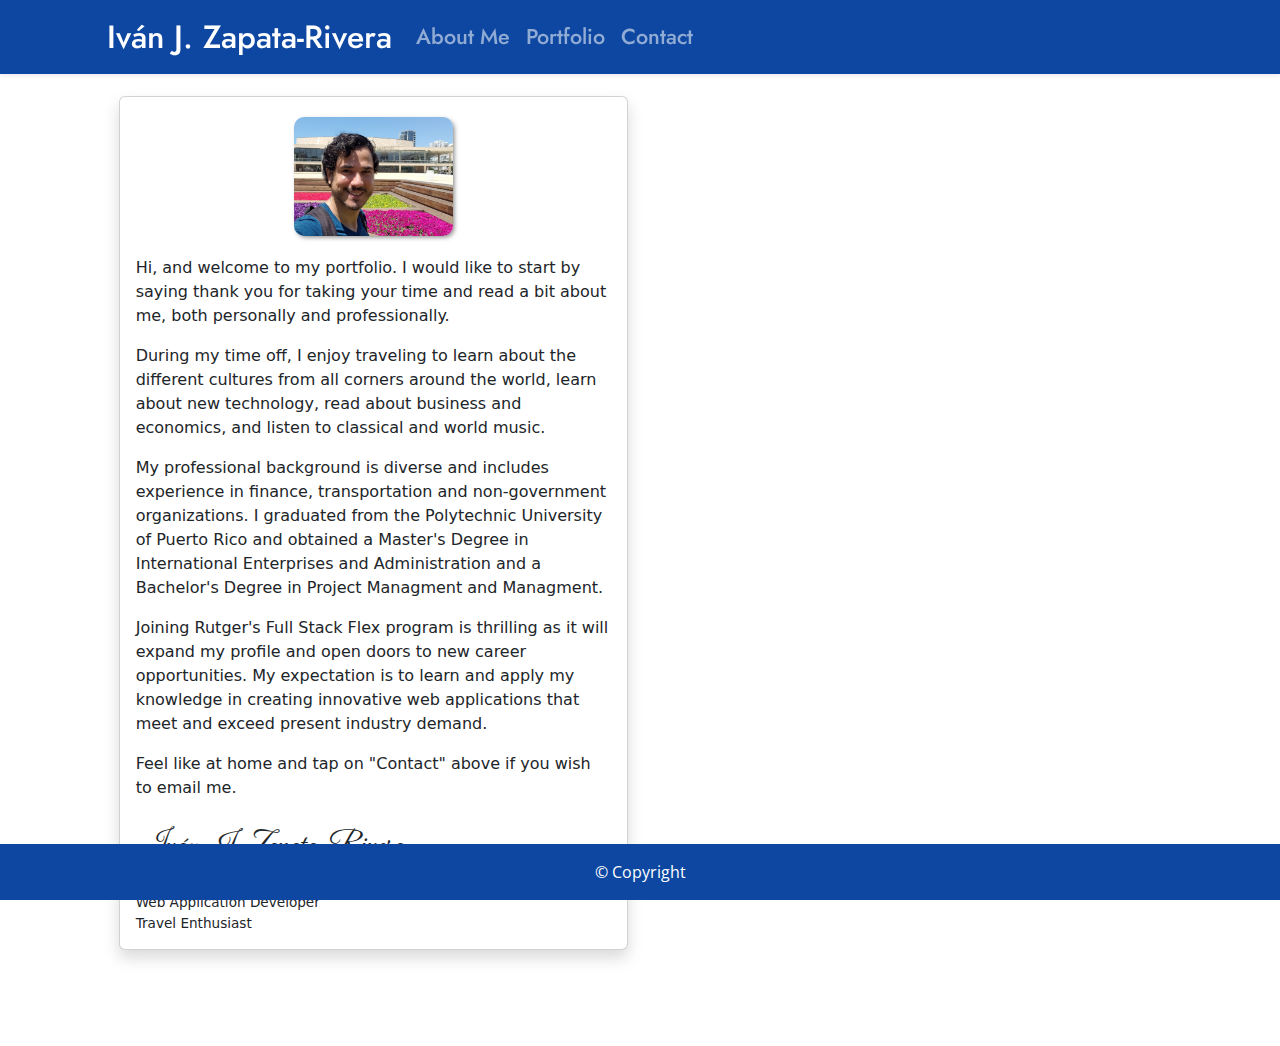
<file: index.html>
<!DOCTYPE html>
<html lang="en">

<head>

    <!-- Meta tags -->
    <meta charset="UTF-8">
    <meta name="viewport" content="width=device-width, initial-scale=1.0">
    <meta http-equiv="X-UA-Compatible" content="ie=edge">
    <meta name="Description" content="Enter your description here"/>

    <!-- Links to Bootstrap 5.0 -->
    <link rel="stylesheet" href="https://cdnjs.cloudflare.com/ajax/libs/twitter-bootstrap/5.0.0-alpha1/css/bootstrap.min.css">
    <link rel="stylesheet" href="https://cdnjs.cloudflare.com/ajax/libs/font-awesome/5.13.1/css/all.min.css">

    <!-- Link to local CSS file -->
    <link rel="stylesheet" href="./Assets/css/style.css">

    <!-- Link to Google Fonts -->
    <link href="https://fonts.googleapis.com/css2?family=Jost&family=Open+Sans&display=swap&family=Great+Vibes&display=swap" rel="stylesheet">

        <!-- Use the following CSS rules to specify family-->
        <!--
            font-family: 'Jost', sans-serif;
            font-family: 'Open Sans', sans-serif; 
            font-family: 'Great Vibes', cursive;
        -->

    <!-- Page Title -->
    <title>Iv&aacuten J. Zapata-Rivera Portfolio</title>

</head>

<body class="bg-img-local">

<!-- Navbar -->     
  <nav class="fixed-top navbar navbar-expand-lg navbar-dark bg-darkblue-local shadow-sm">

    <div class="col-md-1"></div>

    <!-- Your name section -->
    <a class="navbar-brand font-nav-local text-center" href="./index.html">Iv&aacute;n J. Zapata-Rivera</a>

    <!-- Hamburger menu (mobile screen) -->
    <button class="navbar-toggler mr-2" type="button" data-toggle="collapse" data-target="#navbarNavDropdown" aria-controls="navbarNavDropdown" aria-expanded="false" aria-label="Toggle navigation">
    <span class="navbar-toggler-icon"></span>
    </button>
    
    <div class="collapse navbar-collapse" id="navbarNavDropdown">

      <!-- Navigation items -->
      <ul class="navbar-nav ml-auto mr-md-5 font-nav-item-local">

        <li class="nav-item pl-5 active">
          <a class="nav-link" href="./index.html">About Me<span class="sr-only">(current)</span></a>
        </li>

        <li class="nav-item pl-5">
          <a class="nav-link" href="./portfolio.html">Portfolio</a>
        </li>

        <li class="nav-item pl-5">
          <a class="nav-link" href="./contact.html">Contact</a>
        </li>

      </ul>
    </div>

  </nav>


<!-- Main Content: Card -->
<main class="container-fluid py-5">


    <div class="row"><div class="col-lg-1"></div>
    <div class="col-xl-5 col-lg-7 col-md-9 col-sm-11 mx-sm-auto mx-lg-0">        

        <div class="card shadow mb-5 mt-5"> 

            <!-- CSS Style are on local file Assets/css/style.css -->
            <!-- Card Title -->
            <title class="card-header bg-lightblue-local color-darkblue-local font-title-local">About Me</title>    
                        
            <article class="card-body">
                

                <!-- Portfolio Picture -->
                <div class="text-center">                        
                    <img src="face.jpg" alt="Ivan J. Zapata-Rivera Portfolio Picture" class="col-md-4 my-md-1 mr-md-3 float-md-left img-fluid border-shadow-local">                    
                </div>

                <!-- Card section with personal and professional description -->
                <section>

                    <p class="mt-3">Hi, and welcome to my portfolio. I would like to start by saying thank you for taking your time and read a bit about me, both personally and professionally.</p>
                    <p class="mt-1">During my time off, I enjoy traveling to learn about the different cultures from all corners around the world, learn about new technology, read about business and economics, and listen to classical and world music.</p>
                    <p class="mt-1">My professional background is diverse and includes experience in finance, transportation and non-government organizations. I graduated from the Polytechnic University of Puerto Rico and obtained a Master's Degree in International Enterprises and Administration and a Bachelor's Degree in Project Managment and Managment.</p>
                    <p class="mt-1">Joining Rutger's Full Stack Flex program is thrilling as it will expand my profile and open doors to new career opportunities. My expectation is to learn and apply my knowledge in creating innovative web applications that meet and exceed present industry demand.
                    <p class="mt-1">Feel like at home and tap on "Contact" above if you wish to email me.</p>

                </section>

                <!-- Closing Section -->            
                <section>

                    <!-- Signature Section (cursive) -->
                    <div class="col-12 ml-auto mt-4 pr-2 text-right font-signature-local">
                        Iv&aacuten J. Zapata-Rivera
                    </div>
                
                <!-- Professional Degrees -->
                    <div class="col-12 ml-auto pr-2 text-right font-signaturemark-local">
                      MBA, International Enterprises<br>Web Application Developer<br>Travel Enthusiast
                    </div>
                    
                </section>
                
            </article>
                        
        </div>

    </div>
    </div>

</main>




<!-- Footer -->
<div class="row">
<footer class="fixed-bottom bg-darkblue-local text-white font-open-local text-center py-3">&copy; Copyright</footer></div>
</div>





<!-- Bootstrap JS -->
<script src="https://cdnjs.cloudflare.com/ajax/libs/popper.js/1.16.1/umd/popper.min.js"></script>
<script src="https://cdnjs.cloudflare.com/ajax/libs/twitter-bootstrap/5.0.0-alpha1/js/bootstrap.min.js"></script>
</body>
</html>
</file>
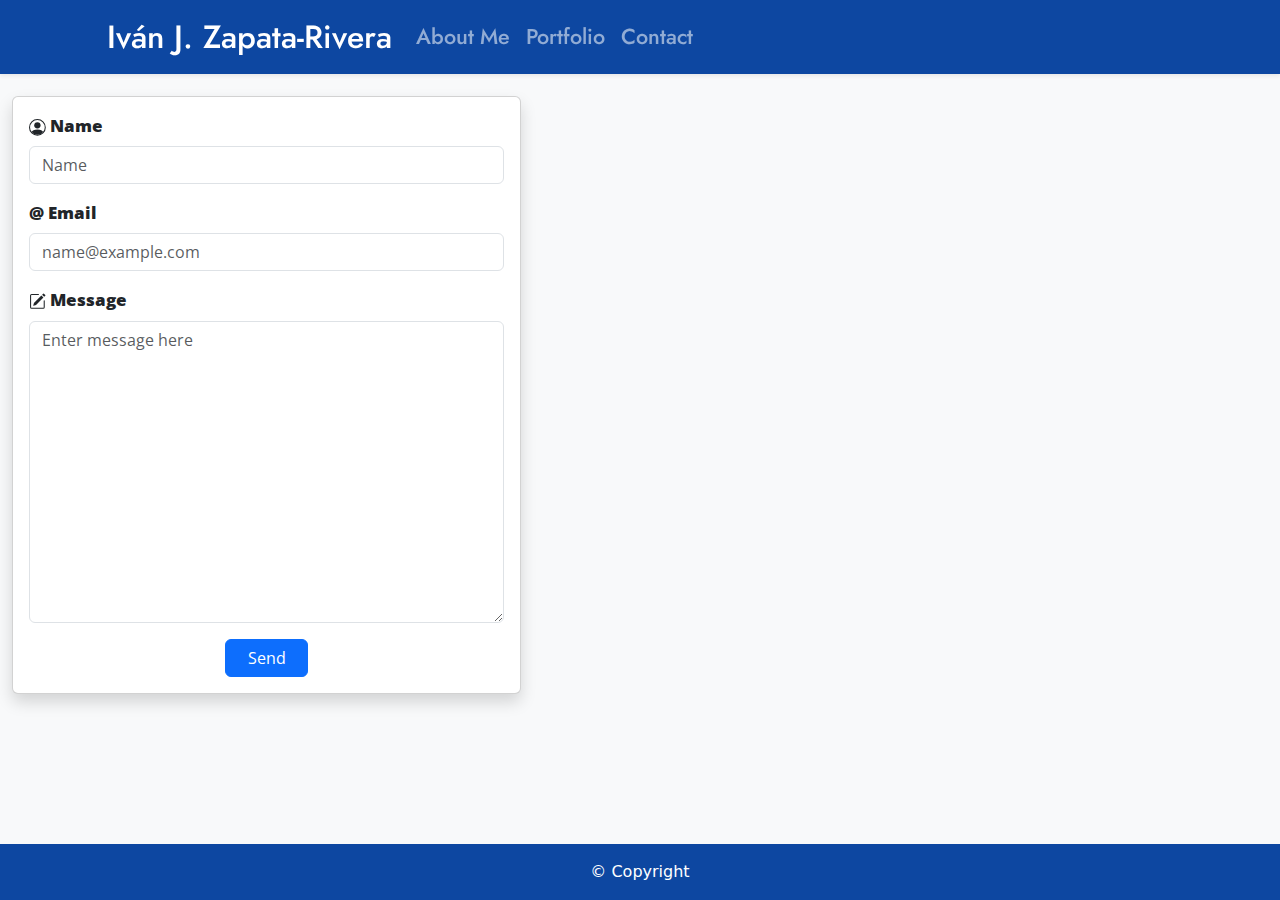
<file: contact.html>
<!DOCTYPE html>
<html lang="en">

<head>

    <!-- Meta tags -->
    <meta charset="UTF-8">
    <meta name="viewport" content="width=device-width, initial-scale=1.0">
    <meta http-equiv="X-UA-Compatible" content="ie=edge">
    <meta name="Description" content="Enter your description here" />

    <!-- Links to Bootstrap 5.0 -->
    <link rel="stylesheet"
        href="https://cdnjs.cloudflare.com/ajax/libs/twitter-bootstrap/5.0.0-alpha1/css/bootstrap.min.css">
    <link rel="stylesheet" href="https://cdnjs.cloudflare.com/ajax/libs/font-awesome/5.13.1/css/all.min.css">

    <!-- Link to local CSS file -->
    <link rel="stylesheet" href="style.css">

    <!-- Link to Google Fonts -->
    <link href="https://fonts.googleapis.com/css2?family=Jost&family=Open+Sans&display=swap" rel="stylesheet">

    <!-- Use the following CSS rules to specify family-->
    <!--
            font-family: 'Jost', sans-serif;
            font-family: 'Open Sans', sans-serif; 
        -->

    <!-- Page Title -->
    <title>Iv&aacuten J. Zapata-Rivera Portfolio</title>

</head>

<body class="bg-light">

    <!-- Navbar -->
    <nav class="fixed-top navbar navbar-expand-lg navbar-dark bg-darkblue-local shadow-sm">

        <div class="col-md-1"></div>
    
        <!-- Your name section -->
        <a class="navbar-brand font-nav-local text-center" href="./index.html">Iv&aacute;n J. Zapata-Rivera</a>
    
        <!-- Hamburger menu (mobile screen) -->
        <button class="navbar-toggler mr-2" type="button" data-toggle="collapse" data-target="#navbarNavDropdown" aria-controls="navbarNavDropdown" aria-expanded="false" aria-label="Toggle navigation">
        <span class="navbar-toggler-icon"></span>
        </button>
        
        <div class="collapse navbar-collapse" id="navbarNavDropdown">
    
          <!-- Navigation items -->
          <ul class="navbar-nav ml-auto mr-md-5 font-nav-item-local">
    
            <li class="nav-item pl-5 active">
              <a class="nav-link" href="./index.html">About Me<span class="sr-only">(current)</span></a>
            </li>
    
            <li class="nav-item pl-5">
              <a class="nav-link" href="./portfolio.html">Portfolio</a>
            </li>
    
            <li class="nav-item pl-5">
              <a class="nav-link" href="./contact.html">Contact</a>
            </li>
    
          </ul>
        </div>
    
      </nav>


    <!-- Main Content: Contact Form -->
    <main class="container-fluid py-5">

        <section class="row">
            <div class="col-xl-5 col-lg-7 col-md-9 col-sm-11 mx-sm-auto mx-lg-0">
                <div class="card shadow mt-5 mb-5">

                    <!-- CSS Style are on local file Assets/css/style.css -->
                    <title class="card-header bg-lightblue-local color-darkblue-local font-title-local">Contact</title>
                    <div class="card-body">

                        <!-- Contact form  -->
                        <form class="font-subtitle-local"><b>
                                <section class="row">
                                    <div class="col">
                                        <label class="pb-2 ml-1">
                                            <svg width="1em" height="1em" viewBox="0 0 16 16"
                                                class="bi bi-person-circle" fill="currentColor"
                                                xmlns="http://www.w3.org/2000/svg">
                                                <path
                                                    d="M13.468 12.37C12.758 11.226 11.195 10 8 10s-4.757 1.225-5.468 2.37A6.987 6.987 0 0 0 8 15a6.987 6.987 0 0 0 5.468-2.63z" />
                                                <path fill-rule="evenodd" d="M8 9a3 3 0 1 0 0-6 3 3 0 0 0 0 6z" />
                                                <path fill-rule="evenodd"
                                                    d="M8 1a7 7 0 1 0 0 14A7 7 0 0 0 8 1zM0 8a8 8 0 1 1 16 0A8 8 0 0 1 0 8z" />
                                            </svg> Name
                                        </label>
                                        <input type="text" class="form-control" placeholder="Name">
                                    </div>
                                </section>
                                <section class="row py-3">
                                    <div class="form-group">
                                        <label for="exampleFormControlInput1" class="pb-2 ml-1">@ Email </label>
                                        <input type="email" class="form-control" id="exampleFormControlInput1"
                                            placeholder="name@example.com">
                                    </div>
                                </section>
                                <section class="row">

                                    <!-- This form is not functional -->
                                    <div class="form-group">
                                        <label for="formControlTextarea1" class="pb-2">
                                            <svg width="1em" height="1em" viewBox="0 0 16 16"
                                                class="bi bi-pencil-square" fill="currentColor"
                                                xmlns="http://www.w3.org/2000/svg">
                                                <path
                                                    d="M15.502 1.94a.5.5 0 0 1 0 .706L14.459 3.69l-2-2L13.502.646a.5.5 0 0 1 .707 0l1.293 1.293zm-1.75 2.456l-2-2L4.939 9.21a.5.5 0 0 0-.121.196l-.805 2.414a.25.25 0 0 0 .316.316l2.414-.805a.5.5 0 0 0 .196-.12l6.813-6.814z" />
                                                <path fill-rule="evenodd"
                                                    d="M1 13.5A1.5 1.5 0 0 0 2.5 15h11a1.5 1.5 0 0 0 1.5-1.5v-6a.5.5 0 0 0-1 0v6a.5.5 0 0 1-.5.5h-11a.5.5 0 0 1-.5-.5v-11a.5.5 0 0 1 .5-.5H9a.5.5 0 0 0 0-1H2.5A1.5 1.5 0 0 0 1 2.5v11z" />
                                            </svg> Message
                                        </label>
                                        <textarea class="form-control" id="exampleFormControlTextarea1" rows="12"
                                            placeholder="Enter message here"></textarea>
                                    </div>

                                </section>
                                <div class="row">
                                    <button type="submit"
                                        class="btn btn-primary bg-blue col-md-2 mx-auto mt-3 mr-md-1 text-white font-open-local">Send</button>
                                </div>
                            </b></form>
                    </div>

                </div>
            </div>
        </section>

    </main>


    <!-- Footer -->
    <div class="row">
        <footer class="fixed-bottom bg-darkblue-local text-white font-footer-local text-center py-3 mt-5">&copy;
            Copyright</footer>
    </div>
    </div>


    <!-- Bootstrap JS -->
    <script src="https://cdnjs.cloudflare.com/ajax/libs/popper.js/1.16.1/umd/popper.min.js"></script>
    <script src="https://cdnjs.cloudflare.com/ajax/libs/twitter-bootstrap/5.0.0-alpha1/js/bootstrap.min.js"></script>
</body>

</html>
</file>
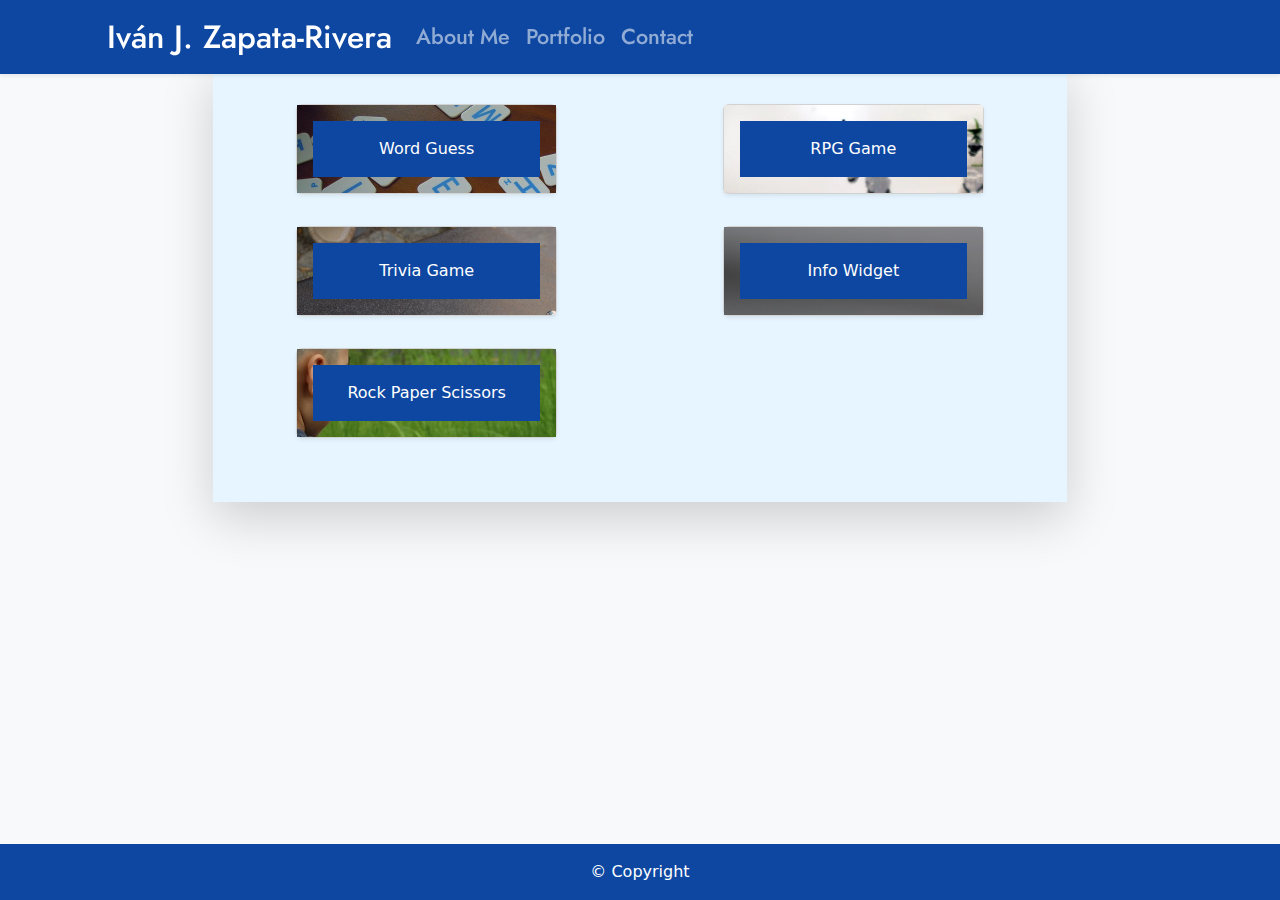
<file: portfolio.html>
<!DOCTYPE html>
<html lang="en">

<head>

   

    <!-- Meta tags -->
    <meta charset="UTF-8">
    <meta name="viewport" content="width=device-width, initial-scale=1.0">
    <meta http-equiv="X-UA-Compatible" content="ie=edge">
    <meta name="Description" content="Enter your description here"/>

    <!-- Links to Bootstrap 5.0 -->
    <link rel="stylesheet" href="https://cdnjs.cloudflare.com/ajax/libs/twitter-bootstrap/5.0.0-alpha1/css/bootstrap.min.css">
    <link rel="stylesheet" href="https://cdnjs.cloudflare.com/ajax/libs/font-awesome/5.13.1/css/all.min.css">

    <!-- Link to local CSS file -->
    <link rel="stylesheet" href="style.css">

    <!-- Link to Google Fonts -->
    <link href="https://fonts.googleapis.com/css2?family=Jost&family=Open+Sans&display=swap" rel="stylesheet">

        <!-- Use the following CSS rules to specify family-->
        <!--
            font-family: 'Jost', sans-serif;
            font-family: 'Open Sans', sans-serif; 
        -->

    <!-- Page Title -->
    <title>Iv&aacuten J. Zapata-Rivera Portfolio</title>

</head>

<body class="bg-light">

<!-- Navbar -->     
  <nav class="fixed-top navbar navbar-expand-lg navbar-dark bg-darkblue-local shadow-sm">

    <div class="col-md-1"></div>

    <!-- Your name section -->
    <a class="navbar-brand font-nav-local" href="index.html">Iv&aacute;n J. Zapata-Rivera</a>

    <!-- Hamburger menu (mobile screen) -->
    <button class="navbar-toggler mr-2" type="button" data-toggle="collapse" data-target="#navbarNavDropdown" aria-controls="navbarNavDropdown" aria-expanded="false" aria-label="Toggle navigation">
    <span class="navbar-toggler-icon"></span>
    </button>
    
    <div class="collapse navbar-collapse" id="navbarNavDropdown">

      <!-- Navigation items -->
      <ul class="navbar-nav ml-auto mr-md-5 font-nav-item-local">

        <li class="nav-item active pl-5">
          <a class="nav-link" href="index.html">About Me</a>
        </li>

        <li class="nav-item pl-5">
          <a class="nav-link" href="portfolio.html">Portfolio</a>
        </li>

        <li class="nav-item pl-5">
          <a class="nav-link" href="contact.html">Contact<span class="sr-only">(current)</span></a>
        </li>

      </ul>
    </div>

  </nav>


<!-- Main Container -->
<section class="container-fluid pt-5">

<!-- Open outer box -->
<div class="row py-3">
<div class="col-sm-8 mx-auto pb-5 bg-lightblue-local shadow-lg">

    <!-- Top row -->
    <!-- Open sourced images from pixabay.com -->
    <section class="row pt-4">


        <!-- Card left -->
        <!-- Open sourced images from pixabay.com -->
        <!-- https://pixabay.com/photos/pixabay-board-game-hangman-letters-325782/ 
            by: Wounds_and_Cracks -->
        <article class="col-lg-4 col-sm-6 mx-auto py-3">

            <div class="card shadow-sm border-local">  
            <div class="card-body border-local" style="background-image: url('word-guess.jpg'); background-size: 500px;">

                <div class="box"></div>
                <div class="bg-darkblue-local text-white text-center py-3 mx-0 font-box-local">Word Guess</div>                        

            </div>
            </div>

        </article>

        <!-- Card right -->
        <!-- Open sourced images from pixabay.com -->
        <!-- https://pixabay.com/photos/rpg-game-play-miniatures-fun-468920/ 
            by: SayaPhotos -->
        <article class="col-lg-4 col-sm-6 mx-auto py-3">

            <div class="card shadow-sm border-local">  
            <div class="card-body border-local" style="background-image: url('rpg.png'); background-size: 500px;">

                <div class="box"></div>
                <div class="bg-darkblue-local text-white text-center py-3 mx-0 font-box-local">RPG Game</div> 


            </div>
            </div>

        </article>
    </section>
    <!-- End Top Row -->

    <!-- Middle row -->
    <section class="row">

        <!-- Card left -->
        <!-- Open sourced images from pixabay.com -->
        <!-- https://pixabay.com/photos/monument-little-trivia-test-1041687/ 
            by: somov73 -->
        <article class="col-lg-4 col-sm-6 mx-auto py-3">

            <div class="card shadow-sm border-local">  
                <div class="card-body border-local" style="background-image: url('trivia.jpg'); background-size: 500px;">
    
                    <div class="box"></div>
                    <div class="bg-darkblue-local text-white text-center py-3 mx-0 font-box-local">Trivia Game</div>                        

            </div>
            </div>

        </article>

        <!-- Card right -->
        <!-- Open sourced images from pixabay.com -->
        <!-- https://pixabay.com/photos/news-newsletter-newspaper-1591767/ 
            by: Michael_Luenen -->
        <article class="col-lg-4 col-sm-6 mx-auto py-3">

            <div class="card shadow-sm border-local">  
                <div class="card-body border-local" style="background-image: url('info.jpg'); background-size: 500px;">
    
                    <div class="box"></div>
                    <div class="bg-darkblue-local text-white text-center py-3 mx-0 font-box-local">Info Widget</div> 


            </div>
            </div>

        </article>
    </section>
    <!-- End of Middle Row -->

    <!-- Bottom row -->
    <section class="row">

        <!-- Card left -->
        <!-- Open sourced images from pixabay.com -->
        <!-- https://pixabay.com/photos/concentric-children-s-outing-park-3438463/ 
            by: HeungSoon -->
        <article class="col-lg-4 col-sm-6 mx-auto py-3">

            
            <div class="card shadow-sm border-local">  
                <div class="card-body border-local" style="background-image: url('rps.png'); background-size: 500px;">
    
                    <div class="box"></div>
                    <div class="bg-darkblue-local text-white text-center py-3 mx-0 font-box-local">Rock Paper Scissors</div>                        

            </div>
            </div>

        </article>

        <!-- Card right (empty) -->
        <article class="col-lg-4 col-sm-6 mx-auto py-3">

        <!-- <div class="card">   -->
        <!-- <div class="card-body"> -->

            <!-- <div class="box"></div> -->
            <!-- <div class="bg-darkblue-local text-white text-center py-3 mx-0">Info Widget</div>  -->


        <!-- </div> -->
        <!-- </div> -->

        </article>
    </section>
    <!-- End Bottom Row -->

<!-- Closing outer box -->    
</div>
</div>

<!-- End container-fluid -->
</section>



<!-- Footer -->
<div class="row">
<footer class="fixed-bottom bg-darkblue-local text-white font-footer-local text-center py-3 mt-5">&copy; Copyright</footer>
</div>
</div>





<!-- Bootstrap JS -->
<script src="https://cdnjs.cloudflare.com/ajax/libs/popper.js/1.16.1/umd/popper.min.js"></script>
<script src="https://cdnjs.cloudflare.com/ajax/libs/twitter-bootstrap/5.0.0-alpha1/js/bootstrap.min.js"></script>
</body>
</html>
</file>
<file: style.css>
html {
    height: 100%;
  }
body {
    min-height: 100%;
  }

.bg-darkblue-local {
    background-color: #0d47a1;
}

.bg-lightblue-local {
    background-color: rgb(230,245,255);
}

.bg-img-local { 
    background-image: url('bg.png'); 
    background-size: cover;
}

.color-darkblue-local {
    color: #0d46a1;
}

.font-nav-local {
    font-family: 'Jost', sans-serif;
    font-weight: 500;
    font-size: 2em;
}

.font-nav-item-local {
    font-family: 'Jost', sans-serif;
    font-weight: 500;
    font-size: 1.35em;
}

.font-title-local {
    font-size: 1.35em;
    font-family: 'Open Sans', sans-serif;
    font-weight: bold;
}

.font-subtitle-local {
    font-size: 1.05em;
    font-family: 'Open Sans', sans-serif;
    font-weight: bold;
}

.font-open-local {
    font-family: 'Open Sans', sans-serif;
}

.font-signature-local {
    font-family: 'Great Vibes', cursive;
    font-size: 2em;
}

.font-signaturemark-local {
    font-size: .85em;
}
</file>
<file: Assets/css/style.css>
/* General Webpage tag costumization is placed here */

html {
    height: 100%;
  }
body {
    min-height: 100%;
  }



/* Background colors not available in Bootstrap and images are placed in this section */

.bg-darkblue-local {
    background-color: #0d47a1;
}

.bg-lightblue-local {
    background-color: rgb(230,245,255);
}

.bg-img-local { 
    background-image: url('../'); 
    background-size: cover;
}



/* Fonts and font colors not available in Bootstrap are placed in this section */

.color-darkblue-local {
    color: #0d46a1;
}

.font-nav-local {
    font-family: 'Jost', sans-serif;
    font-weight: 500;
    font-size: 2em;
}

.font-nav-item-local {
    font-family: 'Jost', sans-serif;
    font-weight: 500;
    font-size: 1.35em;
}

.font-title-local {
    font-size: 1.35em;
    font-family: 'Open Sans', sans-serif;
    font-weight: bold;
}

.font-subtitle-local {
    font-size: 1.05em;
    font-family: 'Open Sans', sans-serif;
    font-weight: bold;
}

.font-box-local {
    font-size: 1.20em;
    font-family: 'Open Sans', sans-serif;
}

.font-open-local {
    font-family: 'Open Sans', sans-serif;
}

.font-open-box-local {
    font-family: 'Open Sans', sans-serif;

}

.font-signature-local {
    font-family: 'Great Vibes', cursive;
    font-size: 2em;
}

.font-signaturemark-local {
    font-size: .85em;
}

/* Customization of HTML elements not available in Bootstrap are placed here */

.box {
    height: 250px;
}

.border-shadow-local {
    border-radius: 10px; 
    box-shadow: 2px 2px 5px -1px rgba(0,0,0,0.52);
}

.border-local {
    border-radius: 10px;
}
</file>
